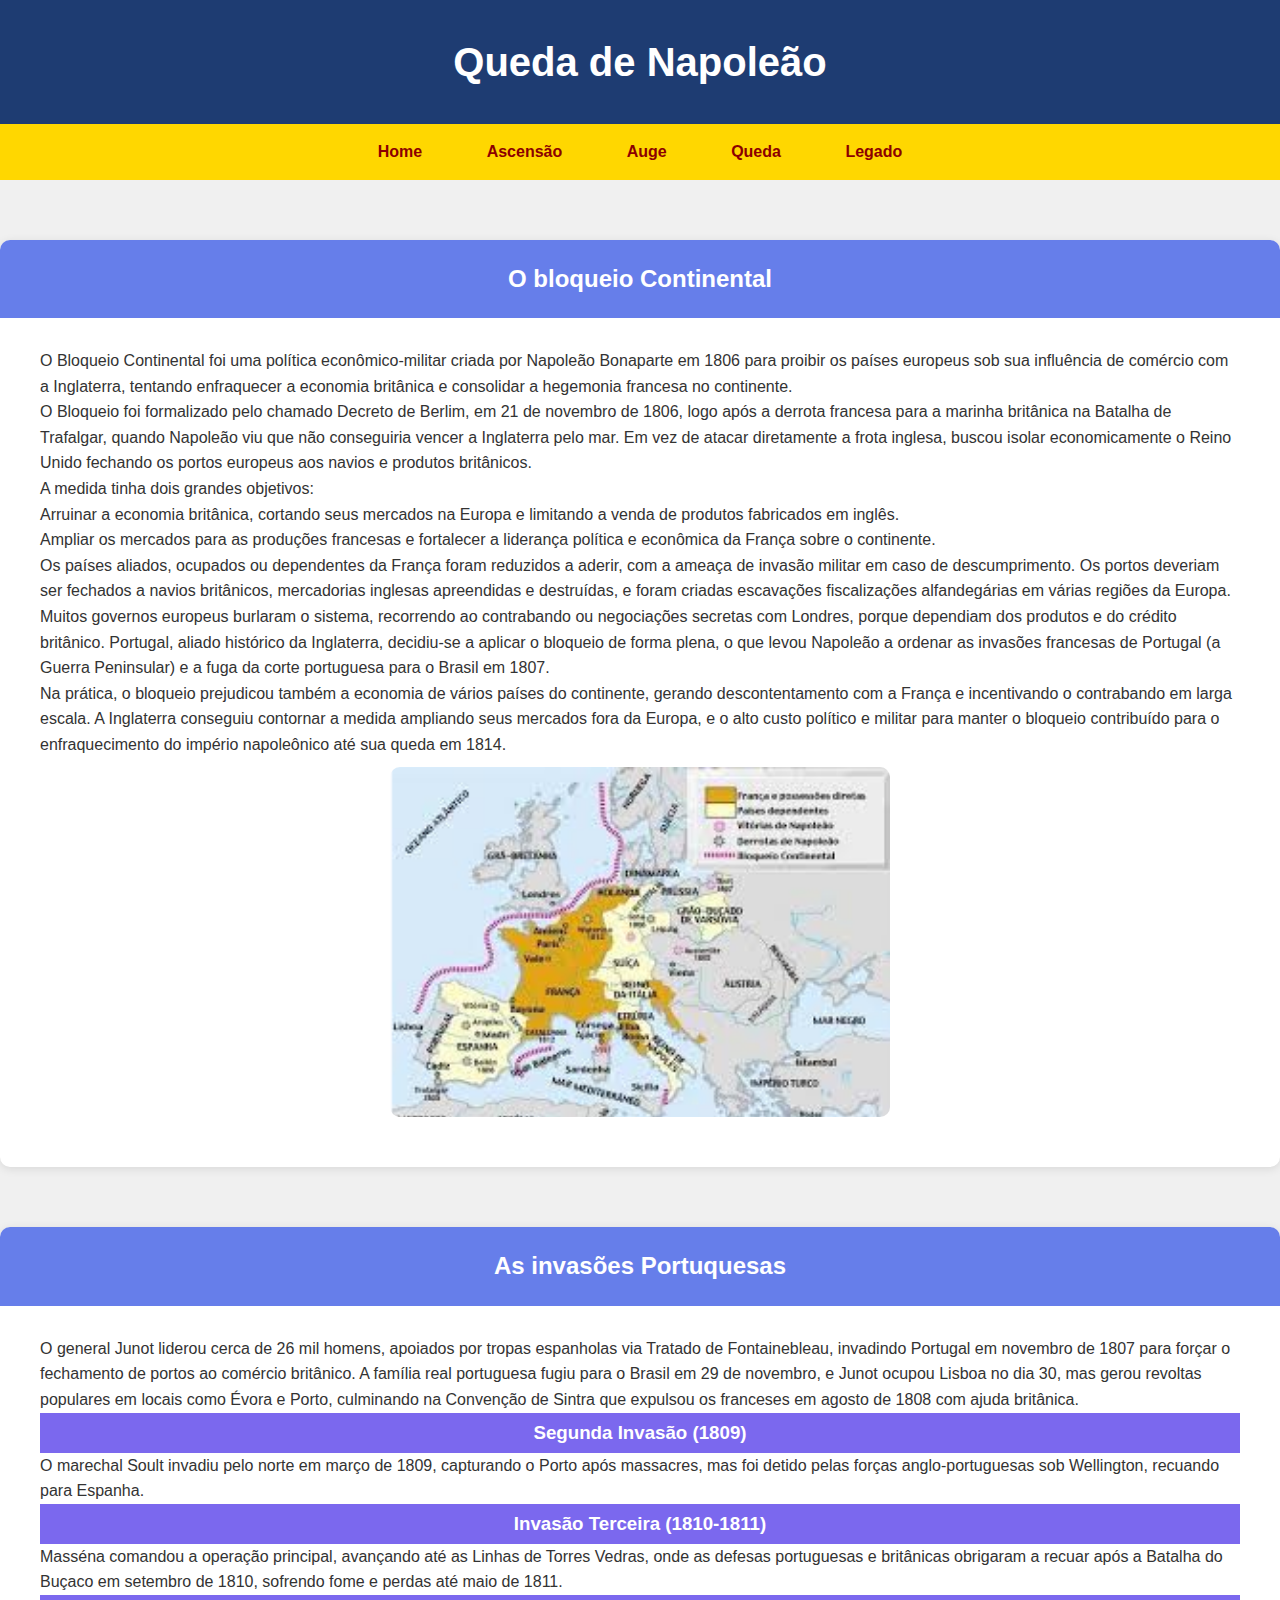
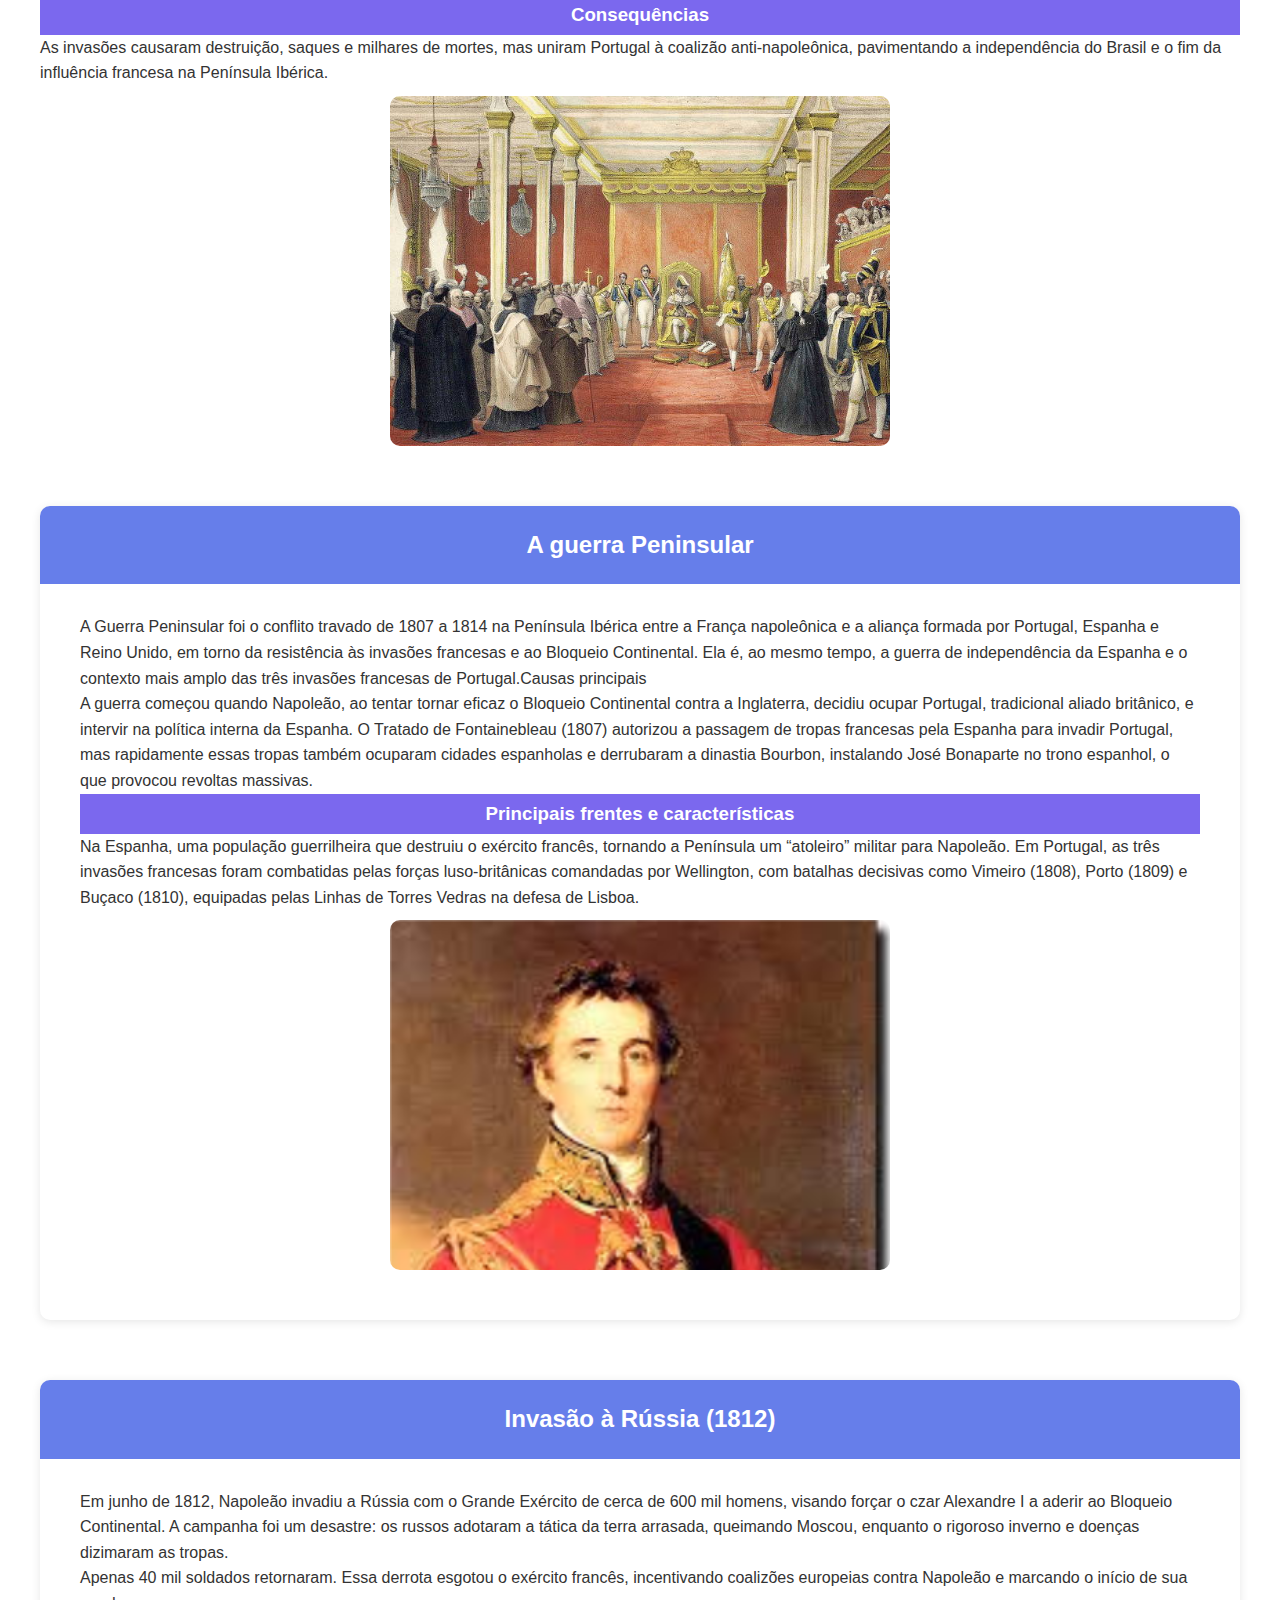
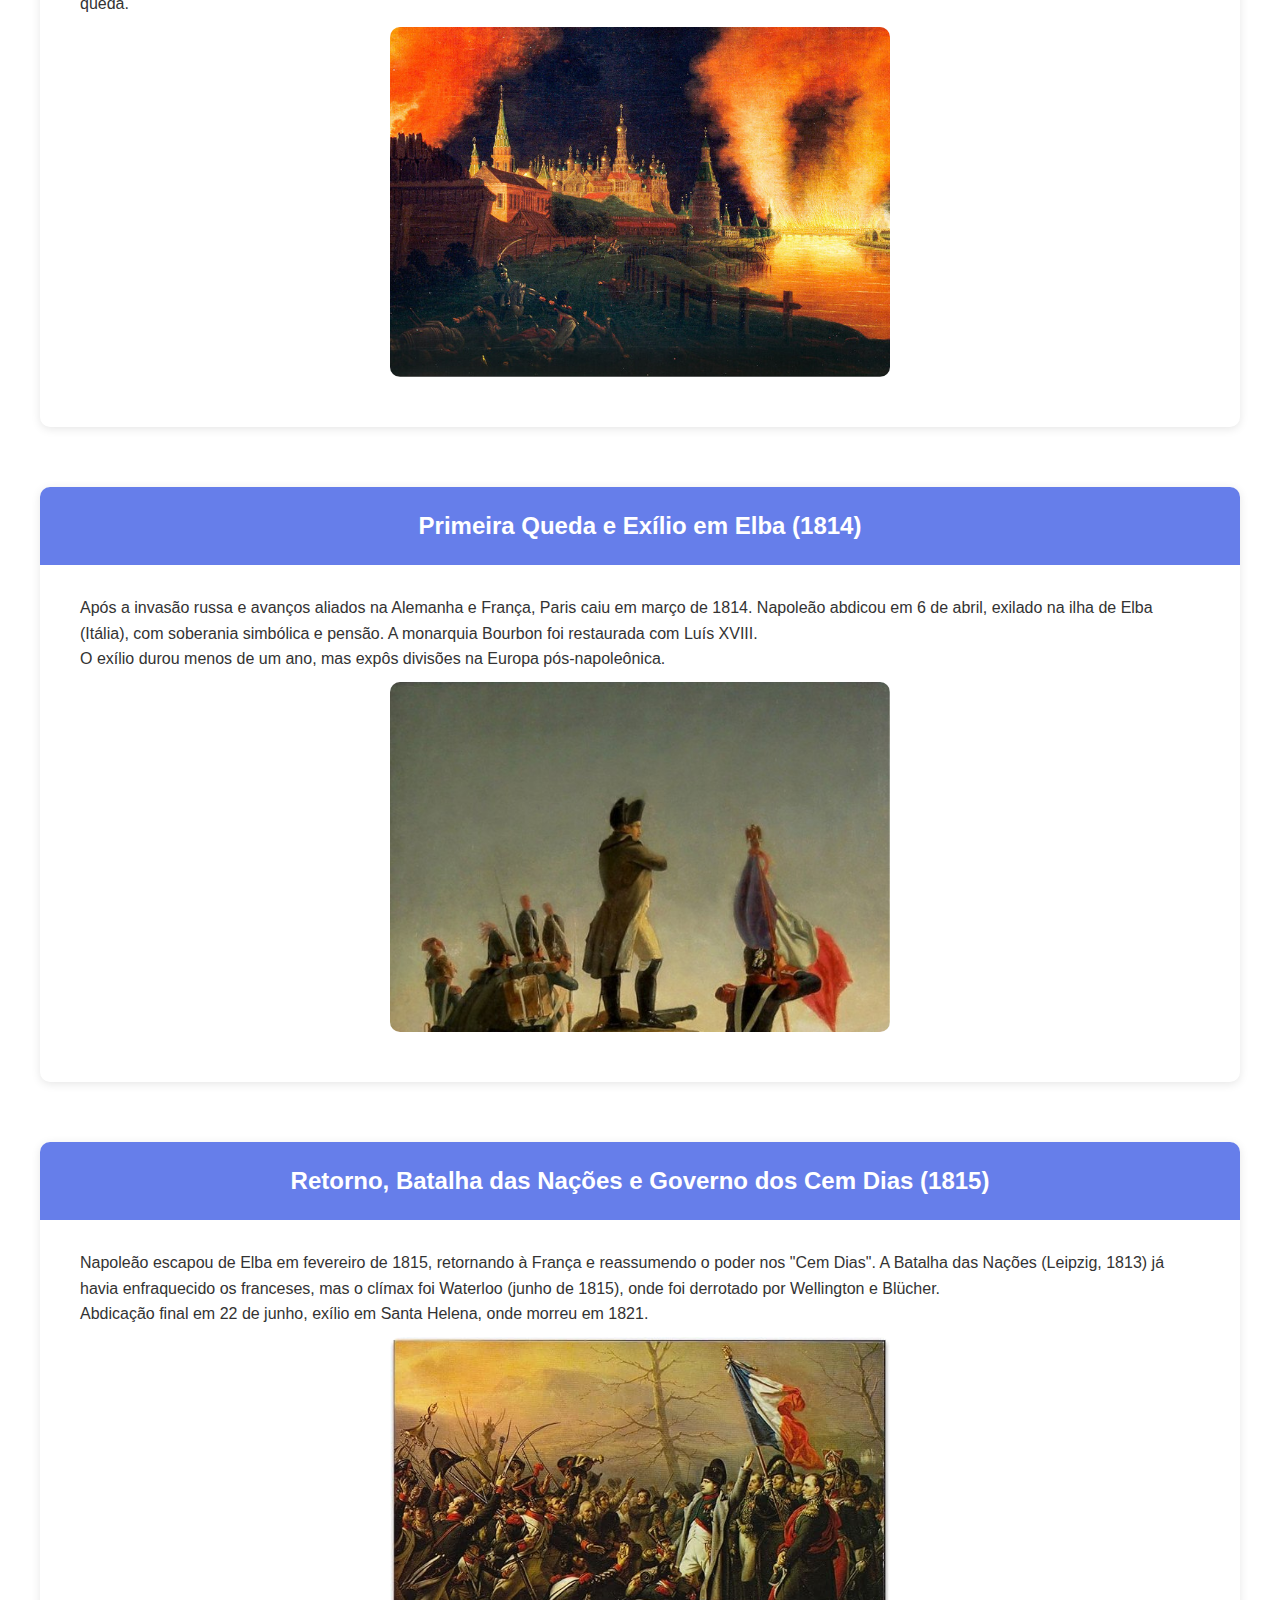
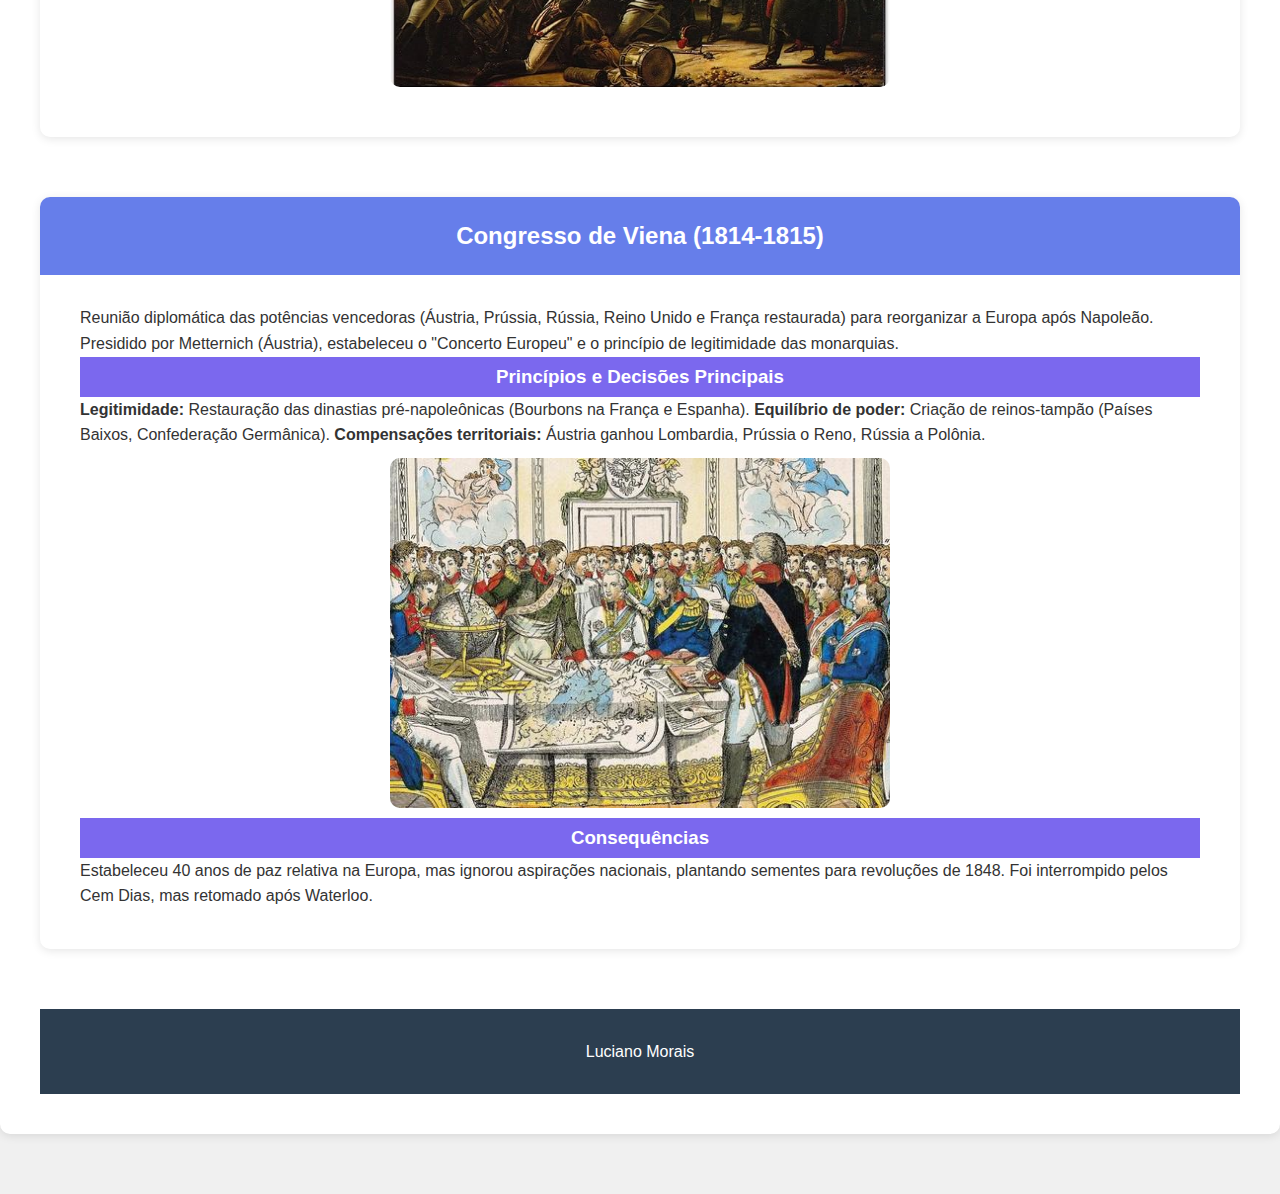
<file: queda.html>
<!DOCTYPE html>
<html lang="pt-br">
<head>
  <meta charset="UTF-8">
  <title>Queda de Napoleão</title>
  <link rel="stylesheet" href="style.css">
</head>
<body>
  <header><h1>Queda de Napoleão</h1><p></p></header>
  <nav>
    <a href="index.html">Home</a>
    <a href="Ascensão.html">Ascensão</a>
    <a href="auge.html">Auge</a>
    <a href="queda.html">Queda</a>
    <a href="legado.html">Legado</a>
	
  </nav>
  <section>
  <h2> O bloqueio Continental</h2>
  <p>O Bloqueio Continental foi uma política econômico-militar criada por Napoleão Bonaparte em 1806 para proibir os países europeus sob sua influência de comércio com a Inglaterra, tentando enfraquecer a economia britânica e consolidar a hegemonia francesa no continente. </p>
  <p>O Bloqueio foi formalizado pelo chamado Decreto de Berlim, em 21 de novembro de 1806, logo após a derrota francesa para a marinha britânica na Batalha de Trafalgar, quando Napoleão viu que não conseguiria vencer a Inglaterra pelo mar. Em vez de atacar diretamente a frota inglesa, buscou isolar economicamente o Reino Unido fechando os portos europeus aos navios e produtos britânicos. </p>
   <p>A medida tinha dois grandes objetivos:
     <p>Arruinar a economia britânica, cortando seus mercados na Europa e limitando a venda de produtos fabricados em inglês.​</p>
   <p> Ampliar os mercados para as produções francesas e fortalecer a liderança política e econômica da França sobre o continente. </p>
    <p> Os países aliados, ocupados ou dependentes da França foram reduzidos a aderir, com a ameaça de invasão militar em caso de descumprimento. Os portos deveriam ser fechados a navios britânicos, mercadorias inglesas apreendidas e destruídas, e foram criadas escavações fiscalizações alfandegárias em várias regiões da Europa. </p>
	 <p> Muitos governos europeus burlaram o sistema, recorrendo ao contrabando ou negociações secretas com Londres, porque dependiam dos produtos e do crédito britânico. Portugal, aliado histórico da Inglaterra, decidiu-se a aplicar o bloqueio de forma plena, o que levou Napoleão a ordenar as invasões francesas de Portugal (a Guerra Peninsular) e a fuga da corte portuguesa para o Brasil em 1807.</p>
	  <p> Na prática, o bloqueio prejudicou também a economia de vários países do continente, gerando descontentamento com a França e incentivando o contrabando em larga escala. A Inglaterra conseguiu contornar a medida ampliando seus mercados fora da Europa, e o alto custo político e militar para manter o bloqueio contribuído para o enfraquecimento do império napoleônico até sua queda em 1814.</p>
	  <img src="imperionapo.png">
   </section>
   <section>
   <h2>As invasões Portuquesas </h2>
   <p> O general Junot liderou cerca de 26 mil homens, apoiados por tropas espanholas via Tratado de Fontainebleau, invadindo Portugal em novembro de 1807 para forçar o fechamento de portos ao comércio britânico. A família real portuguesa fugiu para o Brasil em 29 de novembro, e Junot ocupou Lisboa no dia 30, mas gerou revoltas populares em locais como Évora e Porto, culminando na Convenção de Sintra que expulsou os franceses em agosto de 1808 com ajuda britânica.​

<h3>Segunda Invasão (1809)</h3>
<p>O marechal Soult invadiu pelo norte em março de 1809, capturando o Porto após massacres, mas foi detido pelas forças anglo-portuguesas sob Wellington, recuando para Espanha.​</p>

<h3>Invasão Terceira (1810-1811)</h3>
<p>Masséna comandou a operação principal, avançando até as Linhas de Torres Vedras, onde as defesas portuguesas e britânicas obrigaram a recuar após a Batalha do Buçaco em setembro de 1810, sofrendo fome e perdas até maio de 1811.​</p>

<h3>Consequências</h3>
<p>As invasões causaram destruição, saques e milhares de mortes, mas uniram Portugal à coalizão anti-napoleônica, pavimentando a independência do Brasil e o fim da influência francesa na Península Ibérica.​</p>
  <img src="Bragança.png"width="350" height="200">
   <section>
    <h2> A guerra Peninsular</h2>
     <p> A Guerra Peninsular foi o conflito travado de 1807 a 1814 na Península Ibérica entre a França napoleônica e a aliança formada por Portugal, Espanha e Reino Unido, em torno da resistência às invasões francesas e ao Bloqueio Continental. Ela é, ao mesmo tempo, a guerra de independência da Espanha e o contexto mais amplo das três invasões francesas de Portugal.​

    Causas principais
<p>A guerra começou quando Napoleão, ao tentar tornar eficaz o Bloqueio Continental contra a Inglaterra, decidiu ocupar Portugal, tradicional aliado britânico, e intervir na política interna da Espanha. O Tratado de Fontainebleau (1807) autorizou a passagem de tropas francesas pela Espanha para invadir Portugal, mas rapidamente essas tropas também ocuparam cidades espanholas e derrubaram a dinastia Bourbon, instalando José Bonaparte no trono espanhol, o que provocou revoltas massivas.​</p>

<h3>Principais frentes e características</h3>
<p>Na Espanha, uma população guerrilheira que destruiu o exército francês, tornando a Península um “atoleiro” militar para Napoleão. Em Portugal, as três invasões francesas foram combatidas pelas forças luso-britânicas comandadas por Wellington, com batalhas decisivas como Vimeiro (1808), Porto (1809) e Buçaco (1810), equipadas pelas Linhas de Torres Vedras na defesa de Lisboa.​</p>
<img src="Arthurwellesley.png" width="350" height="200">

</section>  
    <section>
      <h2>Invasão à Rússia (1812)</h2>
      <p>Em junho de 1812, Napoleão invadiu a Rússia com o Grande Exército de cerca de 600 mil homens, visando forçar o czar Alexandre I a aderir ao Bloqueio Continental. A campanha foi um desastre: os russos adotaram a tática da terra arrasada, queimando Moscou, enquanto o rigoroso inverno e doenças dizimaram as tropas.</p>
      <p>Apenas 40 mil soldados retornaram. Essa derrota esgotou o exército francês, incentivando coalizões europeias contra Napoleão e marcando o início de sua queda.</p>
      <img src="invasão.png" width="550" height="300" alt="Retirada do Grande Exército da Rússia">
    </section>

    <section>
      <h2>Primeira Queda e Exílio em Elba (1814)</h2>
      <p>Após a invasão russa e avanços aliados na Alemanha e França, Paris caiu em março de 1814. Napoleão abdicou em 6 de abril, exilado na ilha de Elba (Itália), com soberania simbólica e pensão. A monarquia Bourbon foi restaurada com Luís XVIII.</p>
      <p>O exílio durou menos de um ano, mas expôs divisões na Europa pós-napoleônica.</p>
      <img src="napoleonemelba.png" width="450" height="500" alt="Napoleão em Elba">
    </section>

    <section>
      <h2>Retorno, Batalha das Nações e Governo dos Cem Dias (1815)</h2>
      <p>Napoleão escapou de Elba em fevereiro de 1815, retornando à França e reassumendo o poder nos "Cem Dias". A Batalha das Nações (Leipzig, 1813) já havia enfraquecido os franceses, mas o clímax foi Waterloo (junho de 1815), onde foi derrotado por Wellington e Blücher.</p>
      <p>Abdicação final em 22 de junho, exílio em Santa Helena, onde morreu em 1821.</p>
      <img src="retorno.jpg" >
    </section>

    <section>
      <h2>Congresso de Viena (1814-1815)</h2>
      <p>Reunião diplomática das potências vencedoras (Áustria, Prússia, Rússia, Reino Unido e França restaurada) para reorganizar a Europa após Napoleão. Presidido por Metternich (Áustria), estabeleceu o "Concerto Europeu" e o princípio de legitimidade das monarquias.</p>
      
      <h3>Princípios e Decisões Principais</h3>
     
        <p><strong>Legitimidade:</strong> Restauração das dinastias pré-napoleônicas (Bourbons na França e Espanha).
       <strong>Equilíbrio de poder:</strong> Criação de reinos-tampão (Países Baixos, Confederação Germânica).
        <strong>Compensações territoriais:</strong> Áustria ganhou Lombardia, Prússia o Reno, Rússia a Polônia.</p>
    <img src="Congresso.webp" >

      <h3>Consequências</h3>
      <p>Estabeleceu 40 anos de paz relativa na Europa, mas ignorou aspirações nacionais, plantando sementes para revoluções de 1848. Foi interrompido pelos Cem Dias, mas retomado após Waterloo.</p>
    
    </section>




  <footer><p>Luciano Morais</p></footer>
</body>
</html>
</file>
<file: style.css>
* {
  margin: 0;
  padding: 0;
  box-sizing: border-box;
}

body {
  font-family: Arial, sans-serif;
  background: #f0f0f0;
  color: #333;
  line-height: 1.6;
}

header {
  background: #1e3c72;
  color: white;
  padding: 30px;
  text-align: center;
}

header h1 {
  font-size: 2.5em;
}

nav {
  background: #ffd700;
  padding: 15px;
  text-align: center;
}

nav a {
  color: #8b0000;
  text-decoration: none;
  padding: 10px 20px;
  margin: 0 10px;
  font-weight: bold;
  border-radius: 5px;
}

nav a:hover {
  background: #8b0000;
  color: #ffd700;
}

main {
  max-width: 1000px;
  margin: 20px auto;
  padding: 0 20px;
}

section {
  background: white;
  padding: 40px;
  margin: 60px 0;
  border-radius: 10px;
  box-shadow: 0 2px 10px rgba(0,0,0,0.1);
  
}

h2 {
  background: #667eea;
  color: white;
  padding: 20px;
  text-align: center;
  margin: -40px -40px 30px -40px;
  border-radius: 10px 10px 0 0;
}



section img {
  width: 100%;
  max-width: 500px;
  height: 350px;
  object-fit: cover;
  object-position: center top;
  display: block;
  margin: 10px auto;
  border-radius: 10px;
}

footer {
  background: #2c3e50;
  color: white;
  text-align: center;
  padding: 30px;
  margin-top: 50px;
}


.linha-retratos {
  display: flex;
  justify-content: center;
  gap: 15px;
  margin: 15px 0;
  flex-wrap: wrap;      
}

.retrato {
  width: 200px;        
  height: 300px;
  overflow: hidden;
  border-radius: 50%;
}

.retrato img {
  width: 100%;
  height: 100%;
  object-fit: cover;   
  object-position: center;
}


@media (max-width: 768px) {
  header h1 { font-size: 2em; }
  section { padding: 20px; margin: 10px; }
  section img { height: 250px; }
  nav a { display: block; margin: 5px 0; }

  .retrato {
    width: 140px;
    height: 140px;
  }
}

video {
  display: block;
  margin: 0 auto;
}
h3{
	text-align:center;
	background:#7B68EE;
	color: white;
	padding: 5px;
	
}
</file>
